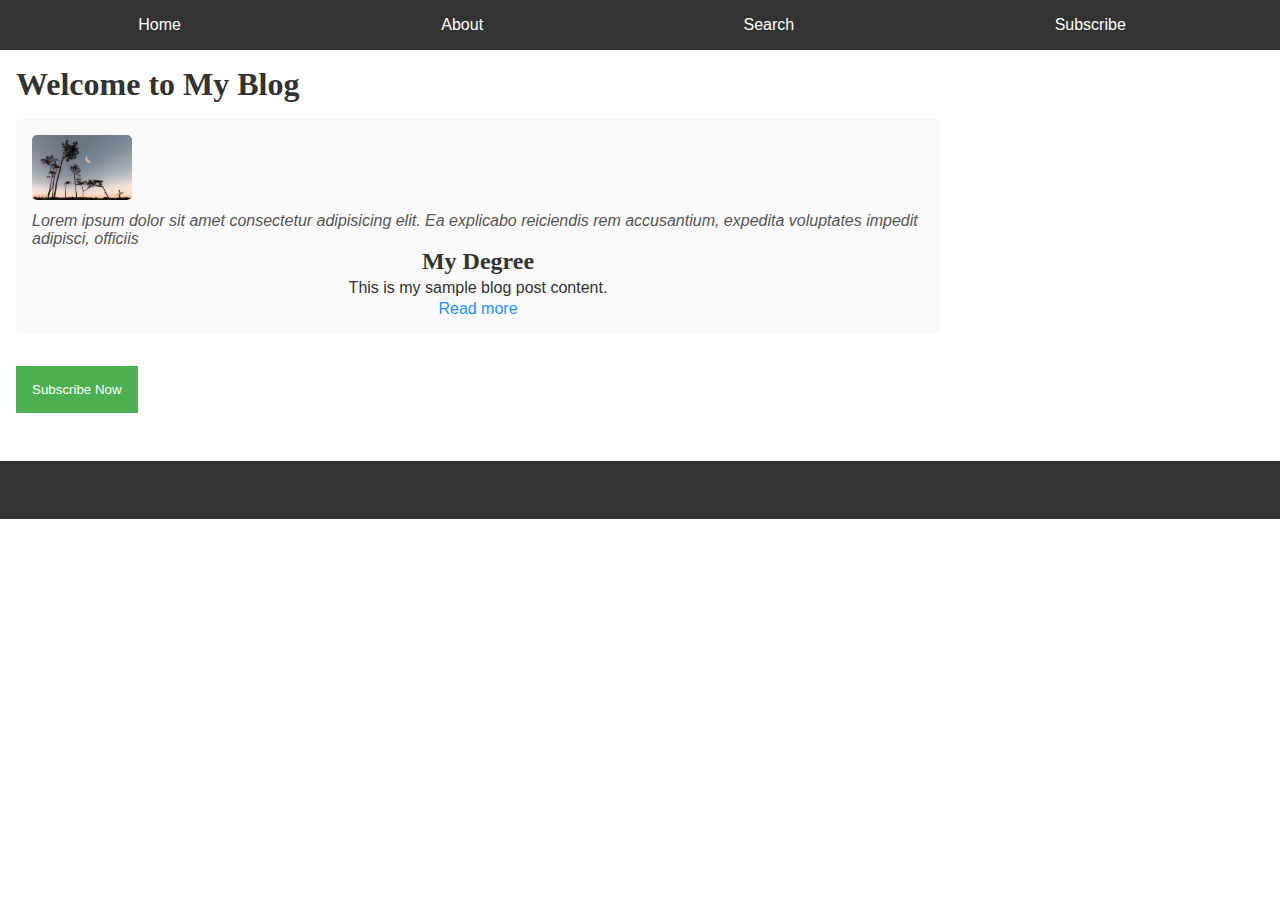
<file: index.html>
<!DOCTYPE html>
<html lang="en">
<head>
    <meta charset="UTF-8">
    <meta name="viewport" content="width=device-width, initial-scale=1.0">
    <title>Personal Blog</title>
    <link rel="stylesheet" href="css/styles.css">
</head>
<body>
    <header>
        <nav>
            <ul>
                <li><a href="#">Home</a></li>
                <li><a href="#">About</a></li>
                <li><a href="#">Search</a></li>
                <li><a href="#">Subscribe</a></li>
            </ul>
        </nav>
    </header>
    <main>
        <section>
            <h1>Welcome to My Blog</h1>
            <article class="card">
                <figure>
                    <img src="assets/images/avatar.jpg" alt="Sample Image">
                    <figcaption>Lorem ipsum dolor sit amet consectetur adipisicing elit. Ea explicabo reiciendis rem accusantium, expedita voluptates impedit adipisci, officiis</figcaption>
                </figure>
                <h2>My Degree</h2>
                <p>This is my sample blog post content.</p>
                <a href="blog-post.html">Read more</a>
            </article>
            <button>Subscribe Now</button>
        </section>
    </main>
    <footer>
        <p>&copy; 2024 Personal Blog</p>
    </footer>
</body>
</html>
</file>
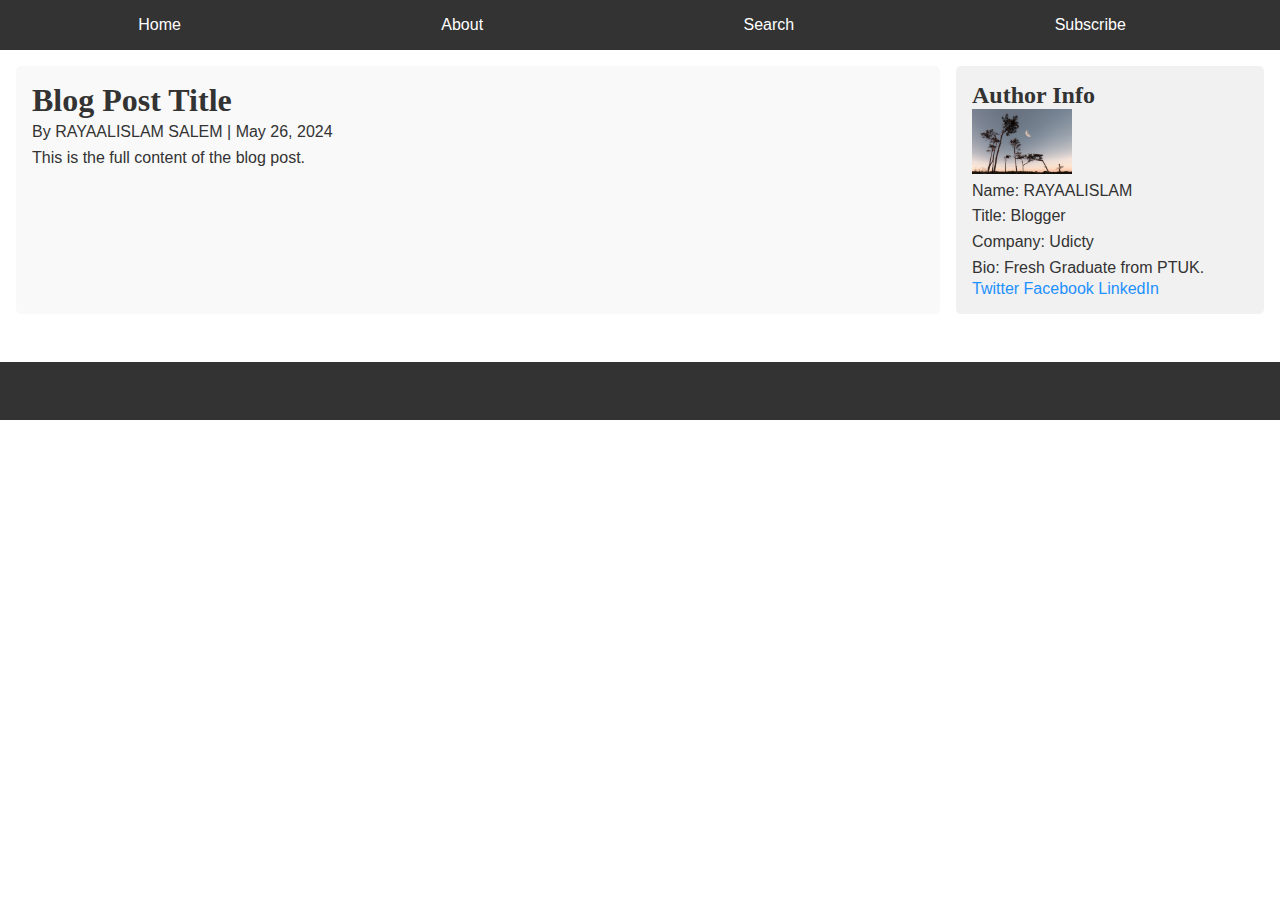
<file: blog-post.html>
<!DOCTYPE html>
<html lang="en">
<head>
    <meta charset="UTF-8">
    <meta name="viewport" content="width=device-width, initial-scale=1.0">
    <title>Blog Post Title</title>
    <link rel="stylesheet" href="css/styles.css">
</head>
<body>
    <header>
        <nav>
            <ul>
                <li><a href="index.html">Home</a></li>
                <li><a href="#">About</a></li>
                <li><a href="#">Search</a></li>
                <li><a href="#">Subscribe</a></li>
            </ul>
        </nav>
    </header>
    <main>
        <article>
            <h1>Blog Post Title</h1>
            <p>By <span>RAYAALISLAM SALEM</span> | <span>May 26, 2024</span></p>
            <p>This is the full content of the blog post.</p>
        </article>
        <aside>
            <section>
                <h2>Author Info</h2>
                <img src="assets/images/avatar.jpg" alt="Author Avatar">
                <p>Name: RAYAALISLAM</p>
                <p>Title: Blogger</p>
                <p>Company: Udicty</p>
                <p>Bio: Fresh Graduate from PTUK.</p>
                <div>
                    <a href="https://twitter.com">Twitter</a>
                    <a href="https://www.facebook.com/RayaF.salem/">Facebook</a>
                    <a href="https://www.linkedin.com/in/raya-al-islam-salem-296a59259/">LinkedIn</a>
                </div>
            </section>
        </aside>
    </main>
    <footer>
        <p>&copy; 2024 Personal Blog</p>
    </footer>
</body>
</html>
</file>
<file: css/styles.css>
@import url('reset.css');
@import url('typography.css');
@import url('layout.css');

/* General Styles */
body {
    font-family: Arial, sans-serif;
    margin: 0;
    padding: 0;
 
}

header, footer {
    background-color: #333;
    color: #fff;
    text-align: center;
    padding: 1rem;
}

header nav ul {
    list-style-type: none;
    padding: 0;
}

header nav ul li {
    display: inline;
    margin-right: 1rem;
}

header nav ul li a {
    color: #fff;
    text-decoration: none;
}

main {
    padding: 1rem;
}

/* Home Page Styles */
.card {
    display: flex;
    flex-direction: column;
    align-items: center;
    background-color: #f9f9f9;
    padding: 1rem;
    border-radius: 5px;
    margin: 1rem 0;
}

.card img {
    max-width: 100px;
    height: auto;
    border-radius: 5px;
}

.card figcaption {
    margin-top: 0.5rem;
    font-style: italic;
    color: #555;
}
img{
    max-width: 100px;
}
button {
    background-color: #4CAF50;
    color: white;
    padding: 1rem;
    border: none;
    cursor: pointer;
    margin-top: 1rem;
}

button:hover {
    background-color: #45a049;
}

footer {
    margin-top: 2rem;
    padding: 1rem;
    background-color: #333;
    color: white;
    text-align: center;
}

/* Blog Post Page Styles */
main {
    display: grid;
    grid-template-columns: 3fr 1fr;
    gap: 1rem;
}

article {
    background-color: #f9f9f9;
    padding: 1rem;
    border-radius: 5px;
}

aside {
    background-color: #f1f1f1;
    padding: 1rem;
    border-radius: 5px;
}

.social-links {
    display: flex;
    justify-content: space-around;
    margin-top: 1rem;
}

.social-links a {
    text-decoration: none;
    color: #1e90ff;
}

.social-links a:hover {
    text-decoration: underline;
}

/* Responsive Styles */
@media (max-width: 768px) {
    main {
        display: block;
    }

    aside, article {
        width: 100%;
    }
}

@media (max-width: 480px) {
    header, footer {
        text-align: center;
    }

    nav ul {
        display: block;
    }

    nav ul li {
        display: block;
        margin: 0.5rem 0;
    }
}
</file>
